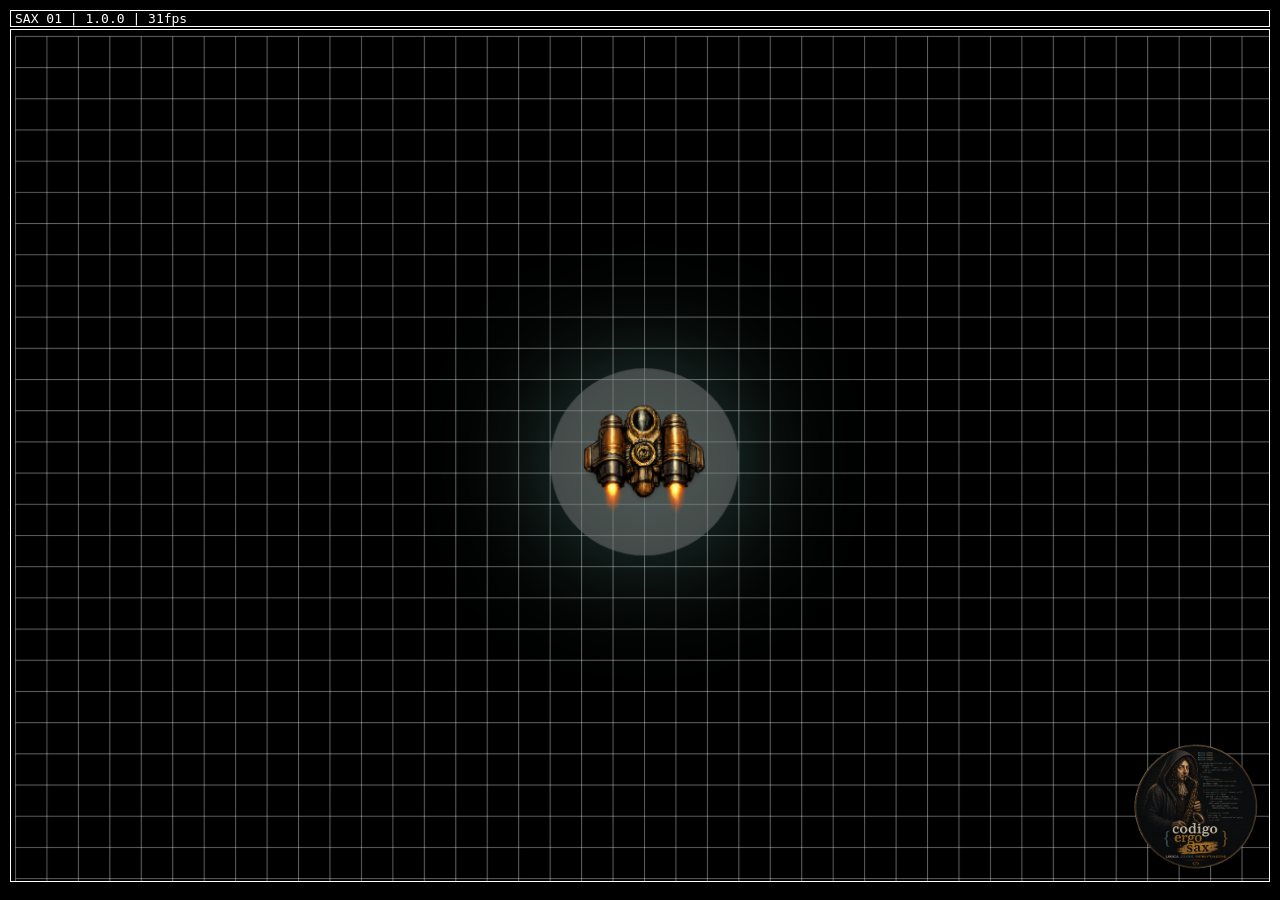
<file: progetti/Sax01/sax01_main.html>
<!DOCTYPE html>
<html>
  <head>
    <link rel="stylesheet" href="sax01_style.css">
    <script src="sax01_globals.js"></script>
    <script src="sax01_color.js"></script>
    <script src="sax01_object_draw_generic.js"></script>
    <script src="sax01_object_motion.js"></script>
    <script src="sax01_draw.js"></script>
    <script src="sax01_main.js"></script>
    <script src="sax01_array_objects.js"></script>
  </head>
  <body onload="main()">
    <table cellpadding="0">
      <tr><td>
        <div id="menubar">SAX 01 | 1.0.0 |
          <span id="fps"></span>
        </div>
      </td></tr>
      <tr><td><canvas id="arena"></canvas></td></tr>
    </table>
    <div id="logo_panel">
      <img src="logo.png" width="128px">
    </div>
  </body>
</html>
</file>
<file: progetti/Sax01/sax01_style.css>
body {
  background-color: black;
}
div#menubar {
  background-color: black;
  border: 1px solid white;
  color: white;
  font-family: monospace;
  padding-left: 4px;
}
canvas#arena {
  background-color: black;
  border: 1px solid white;
}
div#logo_panel {
  position: absolute;
  display: flex;
  align-items: center;
}
span#logo_text {
  color: white;
  font-family: monospace;
  font-size: 18pt;
}
</file>
